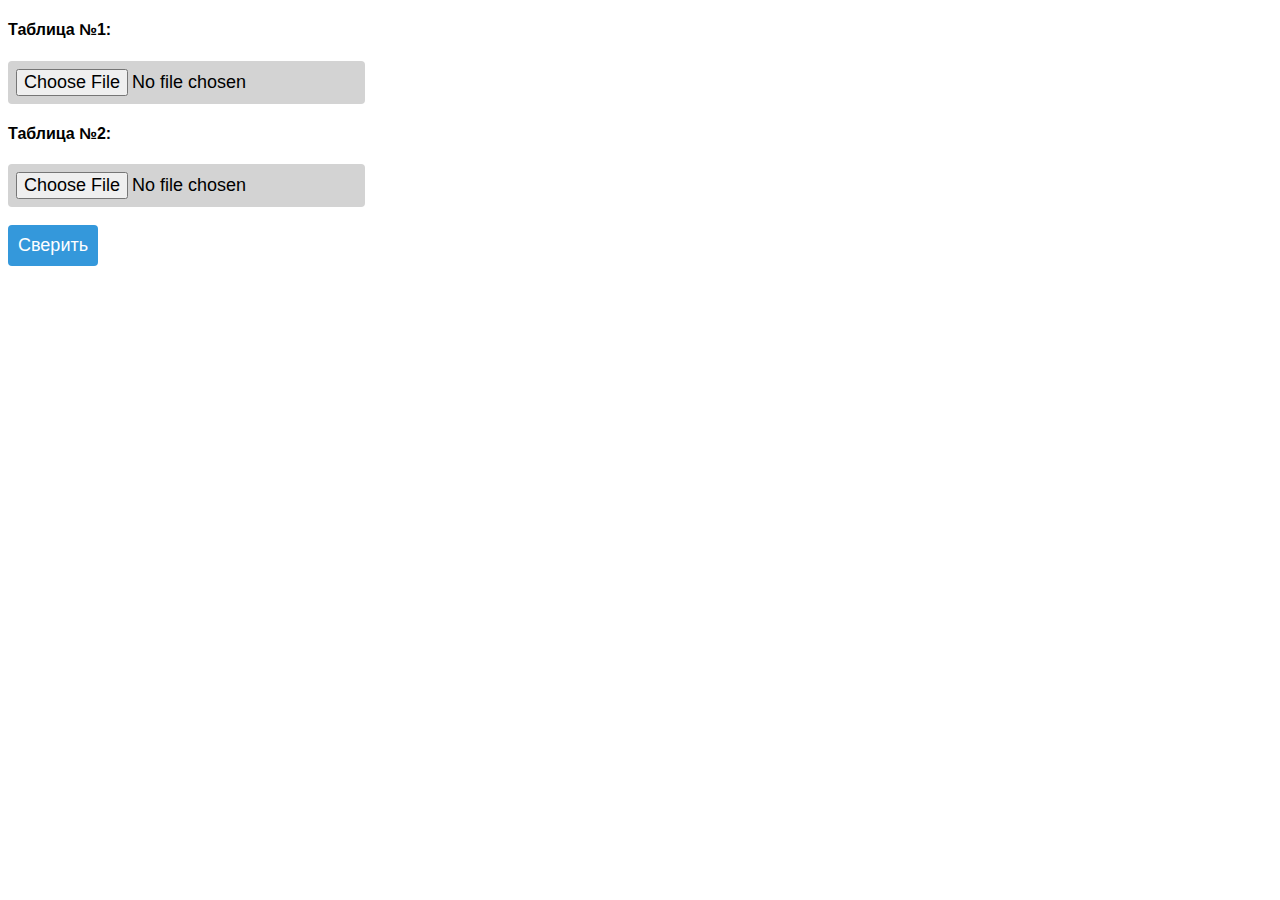
<file: templates/index.html>
<!DOCTYPE html>
<html lang="en">

<head>
    <title>Загрузка/выгрузка таблиц</title>

    <link rel="stylesheet" type="text/css" href="/static/css/style.css" />
</head>

<body>
<div id="loading"></div>
    <div id="content">

    <form enctype="multipart/form-data">

        <h4>Таблица №1:</h4>
        <input id="t1" type="file" name="file1" required="required" title="Необходимо выбрать файл"
               accept="application/vnd.openxmlformats-officedocument.spreadsheetml.sheet, application/vnd.ms-excel">

        <h4>Таблица №2:</h4>
        <input id='t2' type="file" name="file2" required="required" title="Необходимо выбрать файл"
               accept="application/vnd.openxmlformats-officedocument.spreadsheetml.sheet, application/vnd.ms-excel"><br>
        <br>
        <input id="checked" formmethod="post" type="submit" value="Сверить" onclick="loading();" >

        <script type="text/javascript">
        document.getElementById('upload').onclick = function upload() {
        let token = localStorage.getItem('token')
        }
        </script>
    </form>
    </div>

<script>
        function loading() {
            var f1 = document.getElementById('f1').value;
                if (f1) {
                    document.getElementById("loading").style.display = "block";
                    document.getElementById("content").style.display = "none";
                }
        }
</script>
</body>

</html>
</file>
<file: static/css/style.css>
h4 {
    font-family: "Arial";
}

label {
    font-family: "Arial";
}

#t1 {
        bottom: 20px;
        right: 30px;
        z-index: 99;
        font-size: 18px;
        border: none;
        outline: none;
        background-color: lightgrey;
        cursor: pointer;
        padding: 8px;
        border-radius: 4px;
    }

#t2 {
        bottom: 20px;
        right: 30px;
        z-index: 99;
        font-size: 18px;
        border: none;
        outline: none;
        background-color: lightgrey;
        cursor: pointer;
        padding: 8px;
        border-radius: 4px;
    }

#checked {
        bottom: 20px;
        right: 30px;
        z-index: 99;
        font-size: 18px;
        border: none;
        outline: none;
        background-color: #3498DB;
        color: white;
        cursor: pointer;
        padding: 10px;
        border-radius: 4px;
    }

#checked:hover {
        background-color: #555;
    }

#myBtn {
        display: none;
        position: fixed;
        bottom: 20px;
        right: 30px;
        z-index: 99;
        font-size: 18px;
        border: none;
        outline: none;
        background-color: #3498DB;
        color: white;
        cursor: pointer;
        padding: 15px;
        border-radius: 4px;
    }

    #resultTable {
        bottom: 20px;
        right: 30px;
        z-index: 99;
        font-size: 18px;
        border: none;
        outline: none;
        background-color: #3498DB;
        color: white;
        cursor: pointer;
        padding: 10px;
        border-radius: 4px;
    }

    #back {
        bottom: 20px;
        right: 30px;
        z-index: 99;
        font-size: 18px;
        border: none;
        outline: none;
        background-color: #3498DB;
        color: white;
        cursor: pointer;
        padding: 10px;
        border-radius: 4px;
    }

    #back2 {
        bottom: 20px;
        right: 30px;
        z-index: 99;
        font-size: 18px;
        border: none;
        outline: none;
        background-color: #3498DB;
        color: white;
        cursor: pointer;
        padding: 10px;
        border-radius: 4px;
    }

    #coincidences {
        bottom: 20px;
        right: 30px;
        z-index: 99;
        font-size: 18px;
        border: none;
        outline: none;
        background-color: #3498DB;
        color: white;
        cursor: pointer;
        padding: 10px;
        border-radius: 4px;
    }

    #differences {
        bottom: 20px;
        right: 30px;
        z-index: 99;
        font-size: 18px;
        border: none;
        outline: none;
        background-color: #3498DB;
        color: white;
        cursor: pointer;
        padding: 10px;
        border-radius: 4px;
    }

    #joined {
        bottom: 20px;
        right: 30px;
        z-index: 99;
        font-size: 18px;
        border: none;
        outline: none;
        background-color: #3498DB;
        color: white;
        cursor: pointer;
        padding: 10px;
        border-radius: 4px;
    }


    #myBtn:hover {
        background-color: #555;
    }

    #resultTable:hover {
        background-color: #555;
    }

    #back:hover {
        background-color: #555;
    }

    #back2:hover {
        background-color: #555;
    }

    #coincidences:hover {
        background-color: #555;
    }

    #differences:hover {
        background-color: #555;
    }

    #joined:hover {
        background-color: #555;
    }

    #fulled:hover {
        background-color: #555;
    }


.mystyle {
    font-size: 11pt;
    font-family: Arial;
    border-collapse: collapse;
    border: 1px solid silver;

}

.mystyle td, th {
    padding: 5px;
}

.mystyle tr:nth-child(even) {
    background: #E0E0E0;
}

.mystyle tr:hover {
    background: silver;
    cursor: pointer;
}



#loading {
  border: 16px solid #f3f3f3;
  border-radius: 50%;
  border-top: 16px solid #3498db;
  width: 120px;
  height: 120px;
  position: absolute;
  left: 50%;
  top: 50%;
  z-index: 1;
  margin: -76px 0 0 -76px;
  display: none;
  -webkit-animation: spin 2s linear infinite; /* Safari */
  animation: spin 2s linear infinite;
  cursor: wait;
}

/* Safari */
@-webkit-keyframes spin {
  0% { -webkit-transform: rotate(0deg); }
  100% { -webkit-transform: rotate(360deg); }
}

@keyframes spin {
  0% { transform: rotate(0deg); }
  100% { transform: rotate(360deg); }
}
</file>
